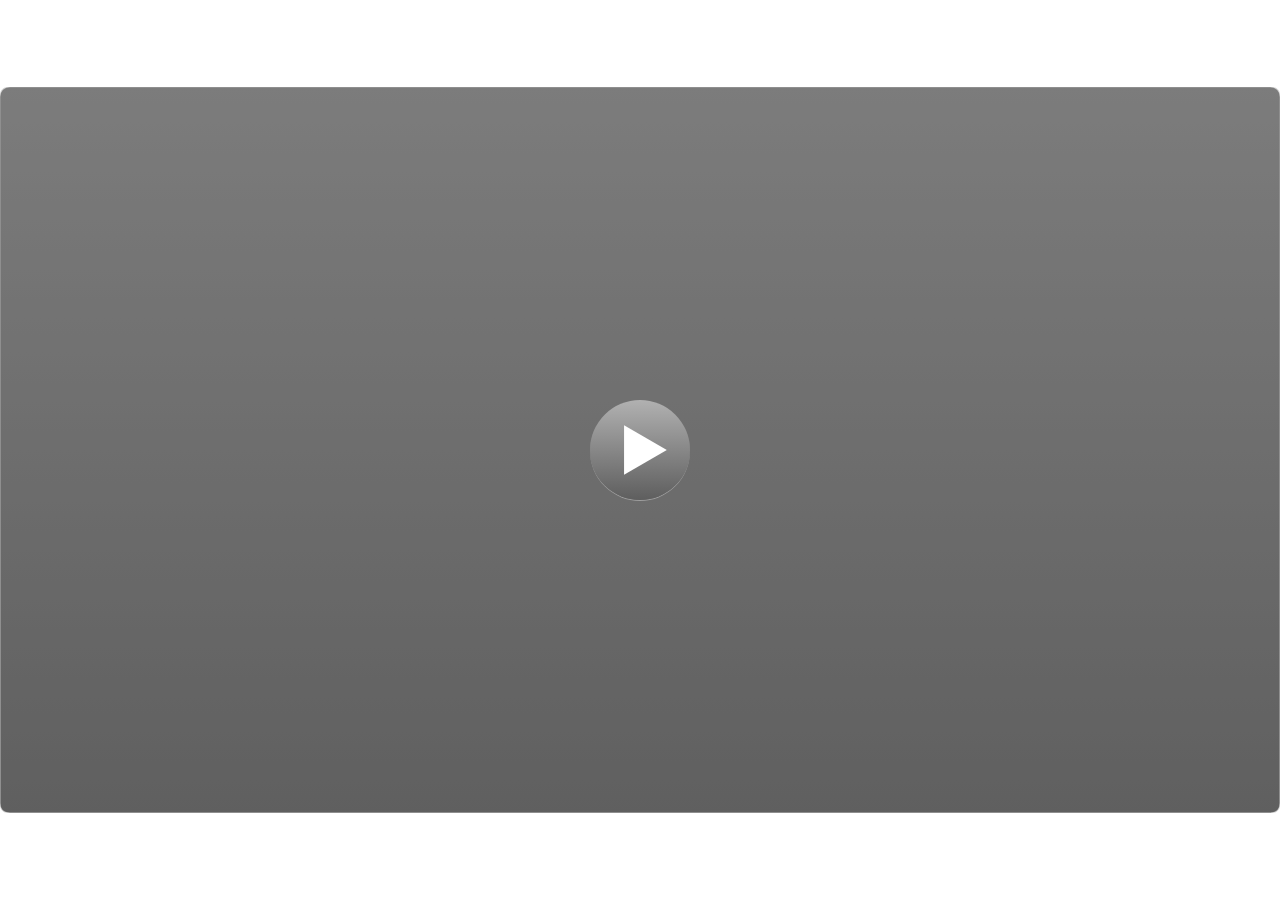
<file: index.html>
<!DOCTYPE html>
<html lang="en-US">
<head>
  <meta charset="utf-8">
  <!-- Created using Storyline 3 - http://www.articulate.com  -->
  <!-- version: 3.12.24693.0 -->
  <title>Presentasi Lomba Inotek 2026</title>
  <meta http-equiv="x-ua-compatible" content="IE=edge" />
  <meta name="viewport" content="width=device-width, initial-scale=1.0, user-scalable=no, shrink-to-fit=no, minimal-ui" />
  <meta name="apple-mobile-web-app-capable" content="yes" />
  <style>
    html, body { height: 100%; padding: 0; margin: 0 }
    #app { height: 100%; width: 100%; }
  </style>
  
  <script>window.THREE = { };</script>
</head>
<body style="background: #FFFFFF" class="cs-HTML theme-classic">
  <!-- 360 -->
  <script>!function(e){function n(e,i){return e.test(i)}function i(e){var i=e||navigator.userAgent,o=i.split("[FBAN");if(void 0!==o[1]&&(i=o[0]),this.apple={phone:n(t,i),ipod:n(d,i),tablet:!n(t,i)&&n(s,i),device:n(t,i)||n(d,i)||n(s,i)},this.amazon={phone:n(h,i),tablet:!n(h,i)&&n(a,i),device:n(h,i)||n(a,i)},this.android={phone:n(h,i)||n(b,i),tablet:!n(h,i)&&!n(b,i)&&(n(a,i)||n(r,i)),device:n(h,i)||n(a,i)||n(b,i)||n(r,i)},this.windows={phone:n(l,i),tablet:n(p,i),device:n(l,i)||n(p,i)},this.other={blackberry:n(f,i),blackberry10:n(u,i),opera:n(c,i),firefox:n(A,i),chrome:n(w,i),device:n(f,i)||n(u,i)||n(c,i)||n(A,i)||n(w,i)},this.seven_inch=n(v,i),this.any=this.apple.device||this.android.device||this.windows.device||this.other.device||this.seven_inch,this.phone=this.apple.phone||this.android.phone||this.windows.phone,this.tablet=this.apple.tablet||this.android.tablet||this.windows.tablet,"undefined"==typeof window)return this}function o(){var e=new i;return e.Class=i,e}var t=/iPhone/i,d=/iPod/i,s=/iPad/i,b=/(?=.*\bAndroid\b)(?=.*\bMobile\b)/i,r=/Android/i,h=/(?=.*\bAndroid\b)(?=.*\bSD4930UR\b)/i,a=/(?=.*\bAndroid\b)(?=.*\b(?:KFOT|KFTT|KFJWI|KFJWA|KFSOWI|KFTHWI|KFTHWA|KFAPWI|KFAPWA|KFARWI|KFASWI|KFSAWI|KFSAWA)\b)/i,l=/IEMobile/i,p=/(?=.*\bWindows\b)(?=.*\bARM\b)/i,f=/BlackBerry/i,u=/BB10/i,c=/Opera Mini/i,w=/(CriOS|Chrome)(?=.*\bMobile\b)/i,A=/(?=.*\bFirefox\b)(?=.*\bMobile\b)/i,v=new RegExp("(?:Nexus 7|BNTV250|Kindle Fire|Silk|GT-P1000)","i");"undefined"!=typeof module&&module.exports&&"undefined"==typeof window?module.exports=i:"undefined"!=typeof module&&module.exports&&"undefined"!=typeof window?module.exports=o():"function"==typeof define&&define.amd?define("isMobile",[],e.isMobile=o()):e.isMobile=o()}(this);
    window.isMobile.apple.tablet = window.isMobile.apple.tablet ||
      (navigator.platform === 'MacIntel' && navigator.maxTouchPoints > 1);
    window.isMobile.apple.device = window.isMobile.apple.device || window.isMobile.apple.tablet;
    window.isMobile.tablet = window.isMobile.tablet || window.isMobile.apple.tablet;
    window.isMobile.any = window.isMobile.any || window.isMobile.apple.tablet;
  </script>

  <div id="focus-sink" aria-hidden="true" tabIndex="-1"></div>

  <div id="preso"></div>
  <script>
    window.DS = {};
    window.globals = {
      DATA_PATH_BASE: '',
      HAS_FRAME: true,
      HAS_SLIDE: true,

      lmsPresent: false,
      tinCanPresent: false,
      cmi5Present: false,
      aoSupport: false,
      scale: 'show all',
      captureRc: false,
      browserSize: 'optimal',
      bgColor: '#FFFFFF',
      features: 'AccessibleText,SettingsControl,TextStyleHyperlinks',
      themeName: 'classic',
      preloaderColor: '#FFFFFF',
      suppressAnalytics: false,
      productChannel: 'perpetual',
      publishSource: 'storyline',
      aid: '',
      cid: 'f44322c6-102f-4fb5-b8de-b0935768a1df',
      playerVersion: '3.12.24693.0',
      maxIosVideoElements: 5,

      
      parseParams: function(qs) {
        if (window.globals.parsedParams != null) {
          return window.globals.parsedParams;
        }
        qs = (qs || window.location.search.substr(1)).split('+').join(' ');
        var params = {},
            tokens,
            re = /[?&]?([^=]+)=([^&]*)/g;

        while (tokens = re.exec(qs)) {
          params[decodeURIComponent(tokens[1]).trim()] =
            decodeURIComponent(tokens[2]).trim();
        }
        window.globals.parsedParams = params;
        return params;
      }

    };

    (function() {

      var classTypes = [ 'desktop', 'mobile', 'phone', 'tablet' ];

      var addDeviceClasses = function(prefix, testObj) {
        var curr, i;
        for (i = 0; i < classTypes.length; i++) {
          curr = classTypes[i];
          if (testObj[curr]) {
            document.body.classList.add(prefix + curr);
          }
        }
      };

      var params = window.globals.parseParams(),
          isDevicePreview = params.devicepreview === '1',
          isPhoneOverride = params.deviceType === 'phone' || (isDevicePreview && params.phone == '1'),
          isTabletOverride = (params.deviceType === 'tablet' || isDevicePreview) && !isPhoneOverride,
          isMobileOverride = isPhoneOverride || isTabletOverride;

      var deviceView = {
        desktop: !window.isMobile.any && !isMobileOverride,
        mobile: window.isMobile.any || isMobileOverride,
        phone: isPhoneOverride || (window.isMobile.phone && !isTabletOverride),
        tablet: isTabletOverride || window.isMobile.tablet
      };

      window.globals.deviceView = deviceView;
      window.isMobile.desktop = !window.isMobile.any;
      window.isMobile.mobile = window.isMobile.any;

      addDeviceClasses('view-', deviceView);

    })();
  </script>
  
  <script src='story_content/user.js' type=text/javascript></script>
  <div class="slide-loader"></div>

  <script type="text/javascript">
    if (window.globals.deviceView.isMobile) { var doc = document, loader = doc.body.querySelector('.slide-loader'); [ 1, 2, 3 ].forEach(function(n) { var d = doc.createElement('div'); d.style.backgroundColor = window.globals.preloaderColor; d.classList.add('mobile-loader-dot'); d.classList.add('dot' + n); loader.appendChild(d); }); }
  </script>

  <div class="mobile-load-title-overlay" style="display: none">
    <div class="mobile-load-title">Presentasi Lomba Inotek 2026</div>
  </div>

  <div class="mobile-chrome-warning"></div>

  <script>
    
    if (window.autoSpider && window.vInterfaceObject) {
      document.querySelector('.mobile-load-title-overlay').style.display = 'none';
    }
  </script>

  

  <link rel="stylesheet" href="html5/data/css/output.min.css" data-noprefix />
</body>
<script src="html5/lib/scripts/bootstrapper.min.js"></script>
</html>
</file>
